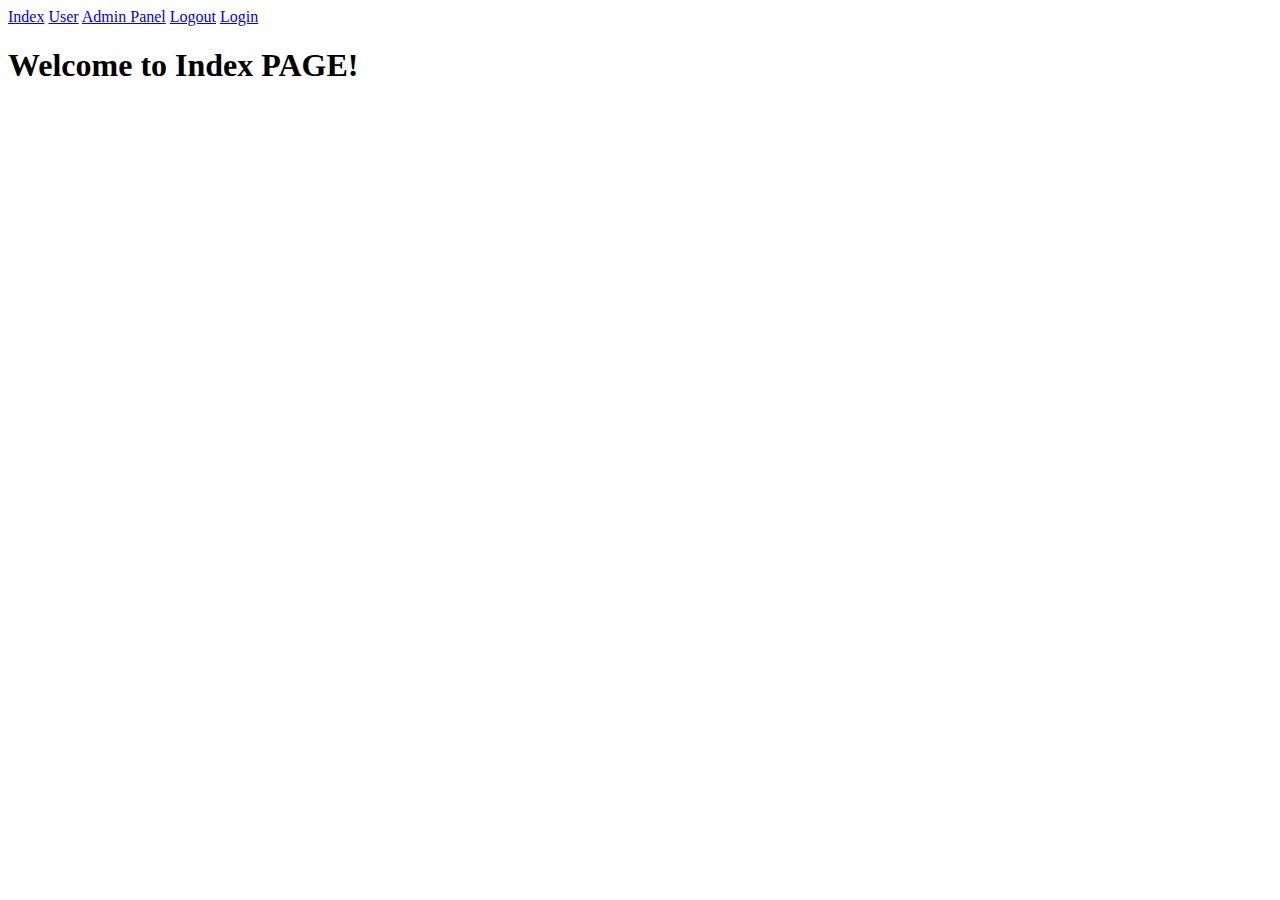
<file: src/main/resources/templates/index.html>
<!DOCTYPE html>
<html xmlns="http://www.w3.org/1999/xhtml" xmlns:th="https://www.thymeleaf.org" xmlns:sec="https://www.thymeleaf.org/thymeleaf-extras-springsecurity3">
<head>
    <title>Spring Security Example</title>
    <link rel="stylesheet" type="text/css" th:href="@{styles/style.css}">
</head>
<body>
<div class="topnav">
    <a href="/">Index</a>
    <a sec:authorize="isAuthenticated()" href="/user">User</a>
    <a sec:authorize="hasRole('ADMIN')" href="/admin">Admin Panel</a>
    <a sec:authorize="isAuthenticated()" href="/logout">Logout</a>
    <a sec:authorize="isAnonymous()" href="/login">Login</a>
</div>
<h1>Welcome to Index PAGE!</h1>


</body>
</html>
</file>
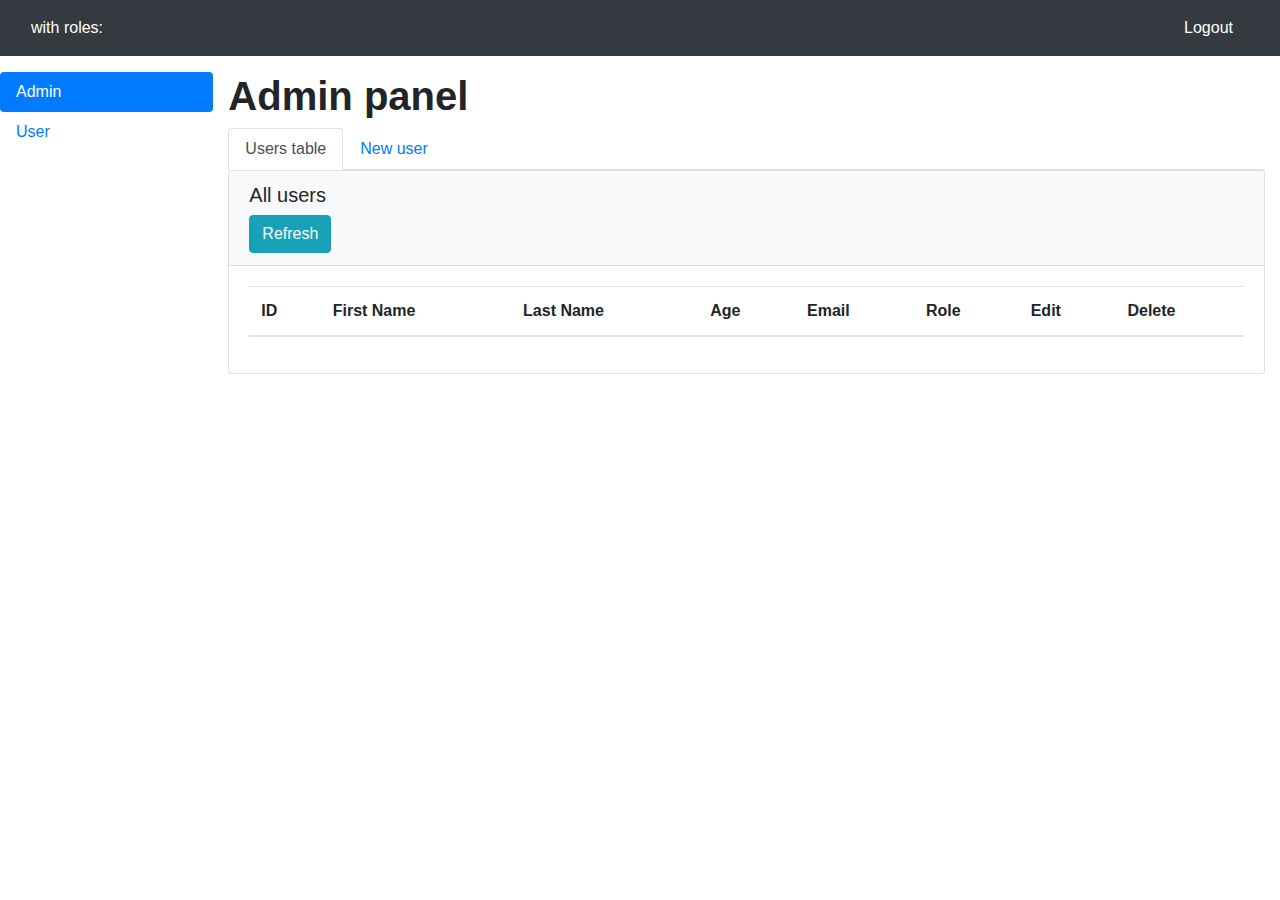
<file: src/main/resources/templates/adminPage.html>
<!doctype html>
<html lang="en" xmlns:th="http://www.thymeleaf.org">
<head>
    <!-- Required meta tags -->
    <meta charset="utf-8">
    <meta name="viewport" content="width=device-width, initial-scale=1, shrink-to-fit=no">

    <!-- Bootstrap CSS -->
    <link rel="stylesheet" href="https://stackpath.bootstrapcdn.com/bootstrap/4.3.1/css/bootstrap.min.css"
          integrity="sha384-ggOyR0iXCbMQv3Xipma34MD+dH/1fQ784/j6cY/iJTQUOhcWr7x9JvoRxT2MZw1T" crossorigin="anonymous">

    <link rel="stylesheet" type="text/css" th:href="@{styles/style.css}">

    <title>Admin panel</title>
</head>
<body>

<div class="container-fluid">
    <div class="row navbar navbar-dark bg-dark">
        <div class="col">
            <b class="text-white" id="emailNavbar"></b>
            <span class="text-white"> with roles: </span>
            <span class="text-white" id="rolesNavbar"></span>
        </div>
        <div class="col-auto">
            <a class="nav-link text-white" href="/logout">Logout</a>
        </div>
    </div>
</div>

<div class="container-fluid">
    <div class="row">
        <div class="col-2 sidebar pt-3 pl-0 pr-0">
            <nav class="nav flex-column nav-pills">
                <a class="nav-link active" href="/admin">Admin</a>
                <a class="nav-link" href="/user">User</a>
            </nav>
        </div>

        <div class="col-10 main-content pt-3 pl-0 pr-0">
            <div class="container">
                <h1><b>Admin panel</b></h1>
                <ul class="nav nav-tabs">
                    <li class="nav-item">
                        <a class="nav-link active" href="#allUsers" data-toggle="tab">Users table</a>
                    </li>
                    <li class="nav-item">
                        <a class="nav-link" href="#new" data-toggle="tab">New user</a>
                    </li>
                </ul>
                <div class="tab-content">

                    <!-- All users -->
                    <div class="tab-pane fade show active" id="allUsers">
                        <div class="card">
                            <div class="card-header bg-light font-weight-bold">
                                <h5>All users </h5>
                                <button onclick="fillUsersTable()" class="btn btn-info">Refresh</button>
                            </div>
                            <div class="card-body">
                                <table class="table table-striped" id="usersTable">
                                    <thead>
                                    <tr>
                                        <th scope="col">ID</th>
                                        <th scope="col">First Name</th>
                                        <th scope="col">Last Name</th>
                                        <th scope="col">Age</th>
                                        <th scope="col">Email</th>
                                        <th scope="col">Role</th>
                                        <th scope="col">Edit</th>
                                        <th scope="col">Delete</th>
                                    </tr>
                                    </thead>
                                    <tbody>
                                    </tbody>
                                </table>
                            </div>
                        </div>
                    </div>

                    <div class="tab-pane fade" id="new">
                        <div class="card">
                            <div class="card-header bg-light font-weight-bold">
                                <h5>Add new user</h5>
                            </div>
                            <div class="card-body">
                                <form>
                                    <div class="form-group" id="addUserForm">
                                        <label for="newFirstName" class="col-form-label">First name</label>
                                        <input type="text" class="form-control" id="newFirstName" name="firstname"
                                               placeholder="First name" required  maxlength="30">
                                    </div>
                                    <div class="form-group">
                                        <label for="newLastName" class="col-form-label">Last name</label>
                                        <input type="text" class="form-control" id="newLastName" name="lastname"
                                               placeholder="Last name" required  maxlength="30">
                                    </div>
                                    <div class="form-group">
                                        <label for="newAge" class="col-form-label">Age</label>
                                        <input type="number" class="form-control" id="newAge" name="age" min="0"
                                               max="120" placeholder="age" required>
                                    </div>
                                    <div class="form-group">
                                        <label for="newEmail" class="col-form-label">Email</label>
                                        <input type="text" class="form-control" id="newEmail" name="email"
                                               placeholder="email" required>
                                    </div>
                                    <div class="form-group">
                                        <label for="newPassword" class="col-form-label">Password</label>
                                        <input type="password" class="form-control" id="newPassword" name="password"
                                               placeholder="password" required>
                                    </div>
                                    <div class="form-group">
                                        <label for="newRoles" class="col-form-label">Roles</label>
                                        <select class="form-control" name="roles" id="newRoles" size="2" multiple>
                                        </select>
                                    </div>
                                    <button type="button" class="btn btn-success" id="addUserButton">Add new user</button>
                                </form>
                            </div>
                        </div>
                    </div>
                </div>
            </div>
        </div>
    </div>
</div>

<!-- Modal Edit -->
<div class="modal fade" id='editModal' tabindex="-1" role="dialog"
     aria-labelledby="editModalLabel" aria-hidden="true">
    <div class="modal-dialog" role="document">
        <div class="modal-content">
            <div class="modal-header">
                <h5 class="modal-title" id="editModalLabel">Edit user</h5>
                <button type="button" class="close" data-dismiss="modal" aria-label="Close">
                    <span aria-hidden="true">&times;</span>
                </button>
            </div>
            <form>
                <div class="modal-body">
                    <div class="form-group">
                        <label for="idEdit" class="col-form-label">ID</label>
                        <input type="text" class="form-control" id="idEdit" name="id" readonly="readonly">
                    </div>
                    <div class="form-group">
                        <label for="firstNameEdit" class="col-form-label">First name</label>
                        <input type="text" class="form-control" id="firstNameEdit" name="firstname" required minlength="2" maxlength="30">
                    </div>
                    <div class="form-group">
                        <label for="lastNameEdit" class="col-form-label">Last name</label>
                        <input type="text" class="form-control" id="lastNameEdit" name="lastname" required minlength="2" maxlength="30">
                    </div>
                    <div class="form-group">
                        <label for="ageEdit" class="col-form-label">Age</label>
                        <input type="number" class="form-control" id="ageEdit" name="age" max="100" min="1" required>
                    </div>
                    <div class="form-group">
                        <label for="emailEdit" class="col-form-label">Email</label>
                        <input type="email" class="form-control" id="emailEdit" name="email" required>
                    </div>
                    <div class="form-group">
                        <label for="passwordEdit" class="col-form-label">Password</label>
                        <input type="password" class="form-control" id="passwordEdit" name="password" minlength="2" maxlength="30">
                    </div>
                    <div class="form-group">
                        <label for="rolesEdit" class="col-form-label">Roles</label>
                        <select class="form-control" name="roles" id="rolesEdit" size="2" multiple>
                        </select>
                    </div>
                </div>
                <div class="modal-footer">
                    <button type="button" class="btn btn-secondary" data-dismiss="modal">Close</button>
                    <button type="button" id="userSaveButton" class="btn btn-primary">Save changes</button>
                </div>
            </form>
        </div>
    </div>
</div>


<div class="modal fade" id="deleteModal" tabindex="-1" role="dialog"
     aria-labelledby="deleteModalLabel" aria-hidden="true">
    <div class="modal-dialog" role="document">
        <div class="modal-content">
            <div class="modal-header">
                <h5 class="modal-title" id="deleteModalLabel">Delete user</h5>
                <button type="button" class="close" data-dismiss="modal" aria-label="Close">
                    <span aria-hidden="true">&times;</span>
                </button>
            </div>
            <form>
                <div class="modal-body">
                    <div class="form-group">
                        <label for="idDelete" class="col-form-label">ID</label>
                        <input th:name="id" type="text" class="form-control" id="idDelete" readonly="readonly">
                    </div>
                    <div class="form-group">
                        <label for="firstNameDelete" class="col-form-label">First name</label>
                        <input type="text" class="form-control" id="firstNameDelete" readonly="readonly">
                    </div>
                    <div class="form-group">
                        <label for="lastNameDelete" class="col-form-label">Last name</label>
                        <input type="text" class="form-control" id="lastNameDelete" readonly="readonly">
                    </div>
                    <div class="form-group">
                        <label for="ageDelete" class="col-form-label">Age</label>
                        <input type="number" class="form-control" id="ageDelete" readonly="readonly">
                    </div>
                    <div class="form-group">
                        <label for="emailDelete" class="col-form-label">Email</label>
                        <input type="email" class="form-control" id="emailDelete" readonly="readonly">
                    </div>
                    <div class="form-group">
                        <label for="rolesDelete" class="col-form-label">Roles</label>
                        <select class="form-control" name="roles" id="rolesDelete" size="2" multiple readonly="readonly">
                        </select>
                    </div>
                </div>
                <div class="modal-footer">
                    <button type="button" class="btn btn-secondary" data-dismiss="modal">Close</button>
                    <button type="button" id="userDeleteButton" class="btn btn-danger">Delete</button>
                </div>
            </form>
        </div>
    </div>
</div>

<script src="https://code.jquery.com/jquery-3.3.1.slim.min.js" integrity="sha384-q8i/X+965DzO0rT7abK41JStQIAqVgRVzpbzo5smXKp4YfRvH+8abtTE1Pi6jizo" crossorigin="anonymous"></script>
<script src="https://cdnjs.cloudflare.com/ajax/libs/popper.js/1.14.7/umd/popper.min.js" integrity="sha384-UO2eT0CpHqdSJQ6hJty5KVphtPhzWj9WO1clHTMGa3JDZwrnQq4sF86dIHNDz0W1" crossorigin="anonymous"></script>
<script src="https://stackpath.bootstrapcdn.com/bootstrap/4.3.1/js/bootstrap.min.js" integrity="sha384-JjSmVgyd0p3pXB1rRibZUAYoIIy6OrQ6VrjIEaFf/nJGzIxFDsf4x0xIM+B07jRM" crossorigin="anonymous"></script>

<script th:src="@{js/app.js}"></script>
</body>
</html>
</file>
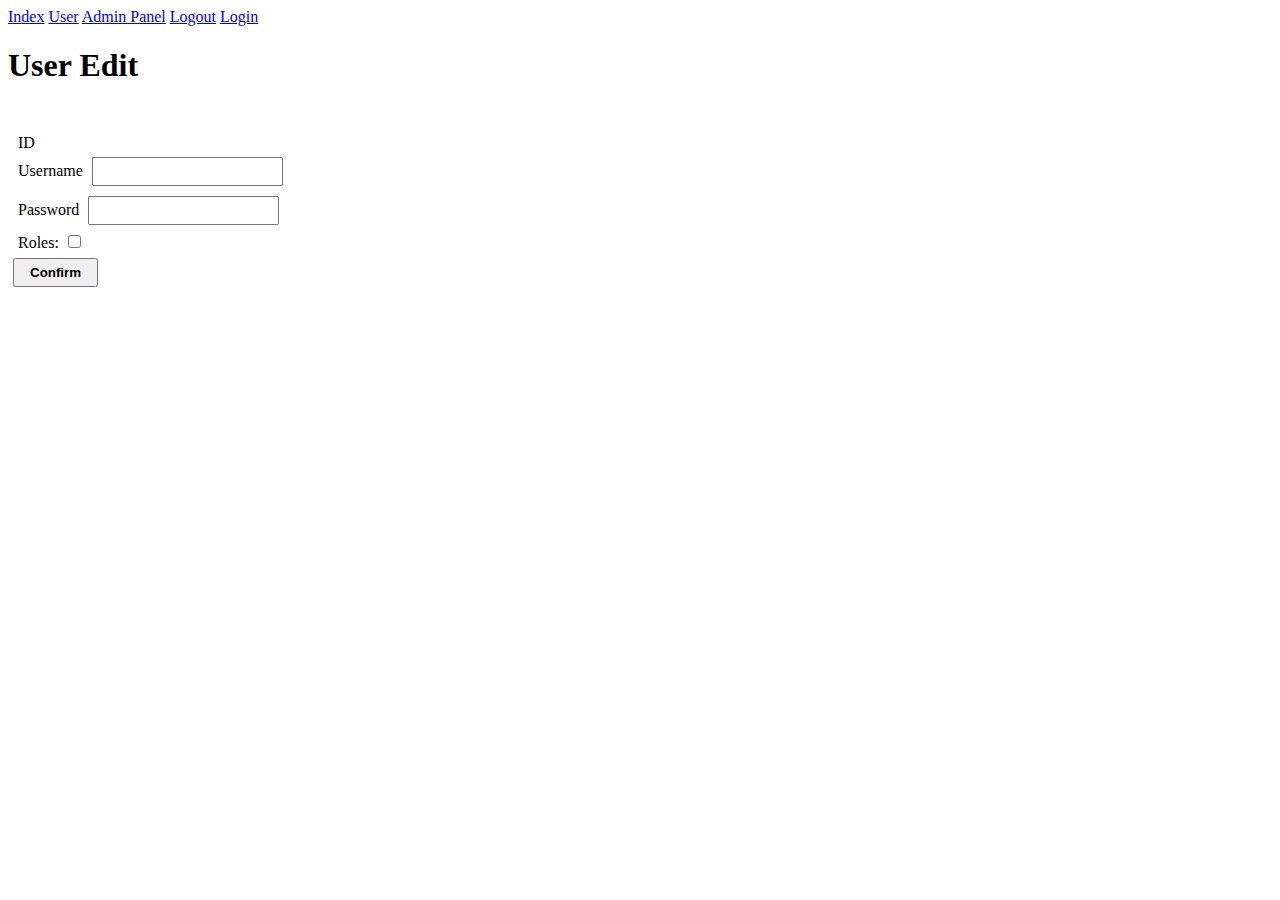
<file: src/main/resources/templates/user-edit.html>
<!DOCTYPE html>
<html lang="en" xmlns="http://www.w3.org/1999/xhtml" xmlns:th="http://www.thymeleaf.org" xmlns:sec="https://www.thymeleaf.org/thymeleaf-extras-springsecurity3">
<head>
    <meta charset="UTF-8">
    <title>User Edit</title>
    <link rel="stylesheet" type="text/css" th:href="@{/styles/style.css}">
    <style>form * {
        margin: 5px;
        padding: 5px;
    }</style>
</head>
<body>
<div class="topnav">
    <a href="/">Index</a>
    <a sec:authorize="isAuthenticated()" href="/user">User</a>
    <a sec:authorize="hasRole('ADMIN')" href="/admin">Admin Panel</a>
    <a sec:authorize="isAuthenticated()" href="/logout">Logout</a>
    <a sec:authorize="isAnonymous()" href="/login">Login</a>
</div>
<h1>User Edit</h1>
<br>
<div style="margin-top: 10px">
    <form th:action="@{/admin/edit/submit}" method="post">
        <span>ID&emsp; &emsp;</span>
        <span th:text="${user.id}"></span>
        <br>
        <input type="hidden" th:name="id" th:value="${user.id}">
        <label> Username
            <input th:name="username" th:value="${user.username}">
        </label>
        <br>
        <label> Password
            <input th:name="password" type="password">
        </label>
        <br>
        <label>Roles:
            <input type="checkbox" name="roles"
                   th:each="role : ${allRoles}"
                   th:text="${role.name}"
                   th:value="${role.id}"
                   th:checked="${user.getRoles().contains(role)}"
            />
        </label>
        <br>
        <button type="submit"><b>Confirm</b></button>
    </form>
</div>
</body>
</html>
</file>
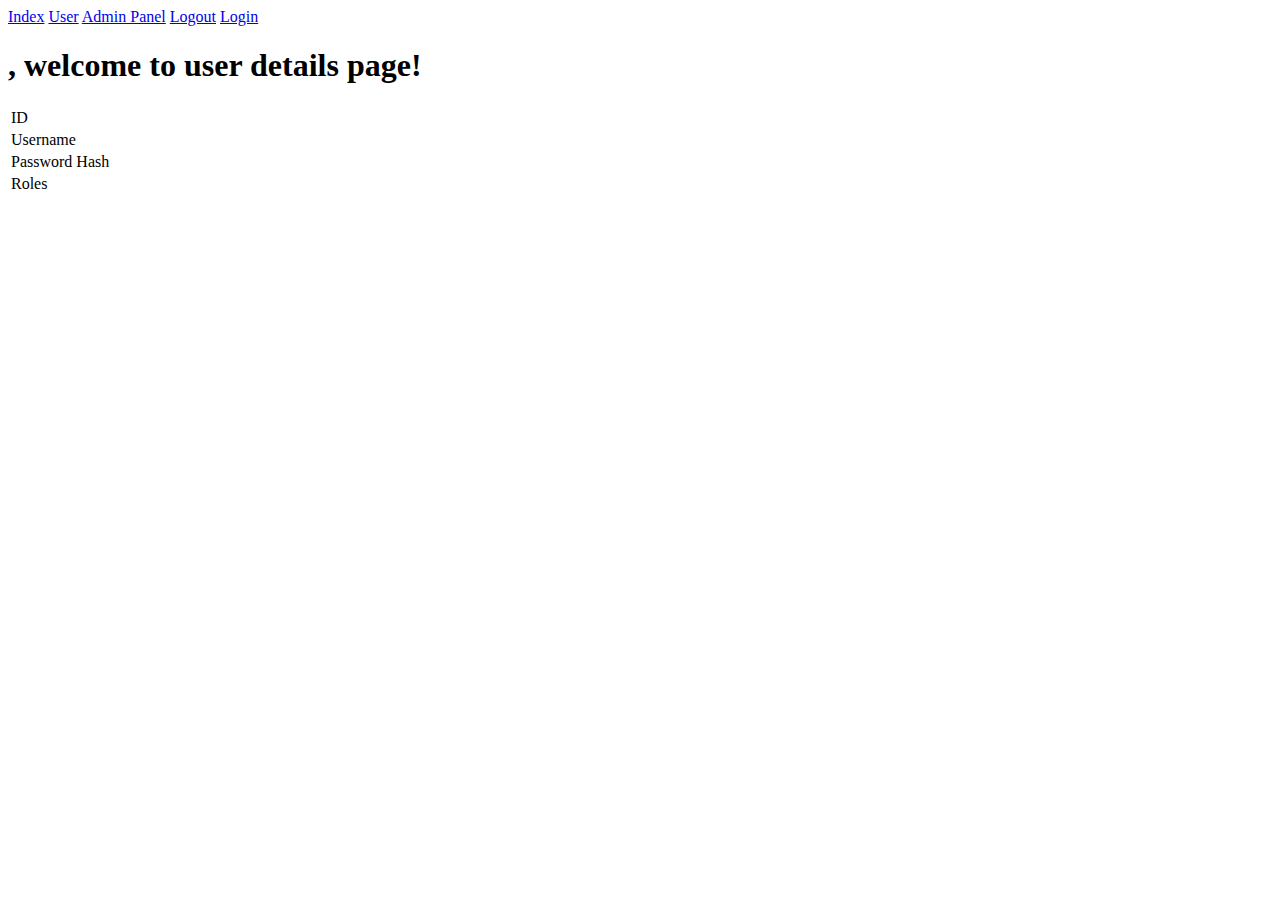
<file: src/main/resources/templates/user.html>
<!DOCTYPE html>
<html xmlns="http://www.w3.org/1999/xhtml" xmlns:th="https://www.thymeleaf.org" xmlns:sec="https://www.thymeleaf.org/thymeleaf-extras-springsecurity5">
<head>
    <title>User Page</title>
    <link rel="stylesheet" type="text/css" th:href="@{styles/style.css}">
</head>
<body>
<div class="topnav">
    <a href="/">Index</a>
    <a sec:authorize="isAuthenticated()" href="/user">User</a>
    <a sec:authorize="hasRole('ADMIN')" href="/admin">Admin Panel</a>
    <a sec:authorize="isAuthenticated()" href="/logout">Logout</a>
    <a sec:authorize="isAnonymous()" href="/login">Login</a>
</div>
<h1><span th:text="${user.getUsername()}"/>, welcome to user details page!</h1>
<table>
    <tr>
        <td>ID</td>
        <td><span th:text="${user.id}"></span></td>
    </tr>
    <tr>
        <td>Username</td>
        <td><span th:text="${user.username}"></span></td>
    </tr>
    <tr>
        <td>Password Hash</td>
        <td><span th:text="${user.password}"></span></td>
    </tr>
    <tr>
        <td>Roles</td>
        <td><span th:each="role : ${user.getRoles()}"><span th:text="${role.getName()}"></span><br></span></td>
    </tr>
</table>
</body>
</html>
</file>
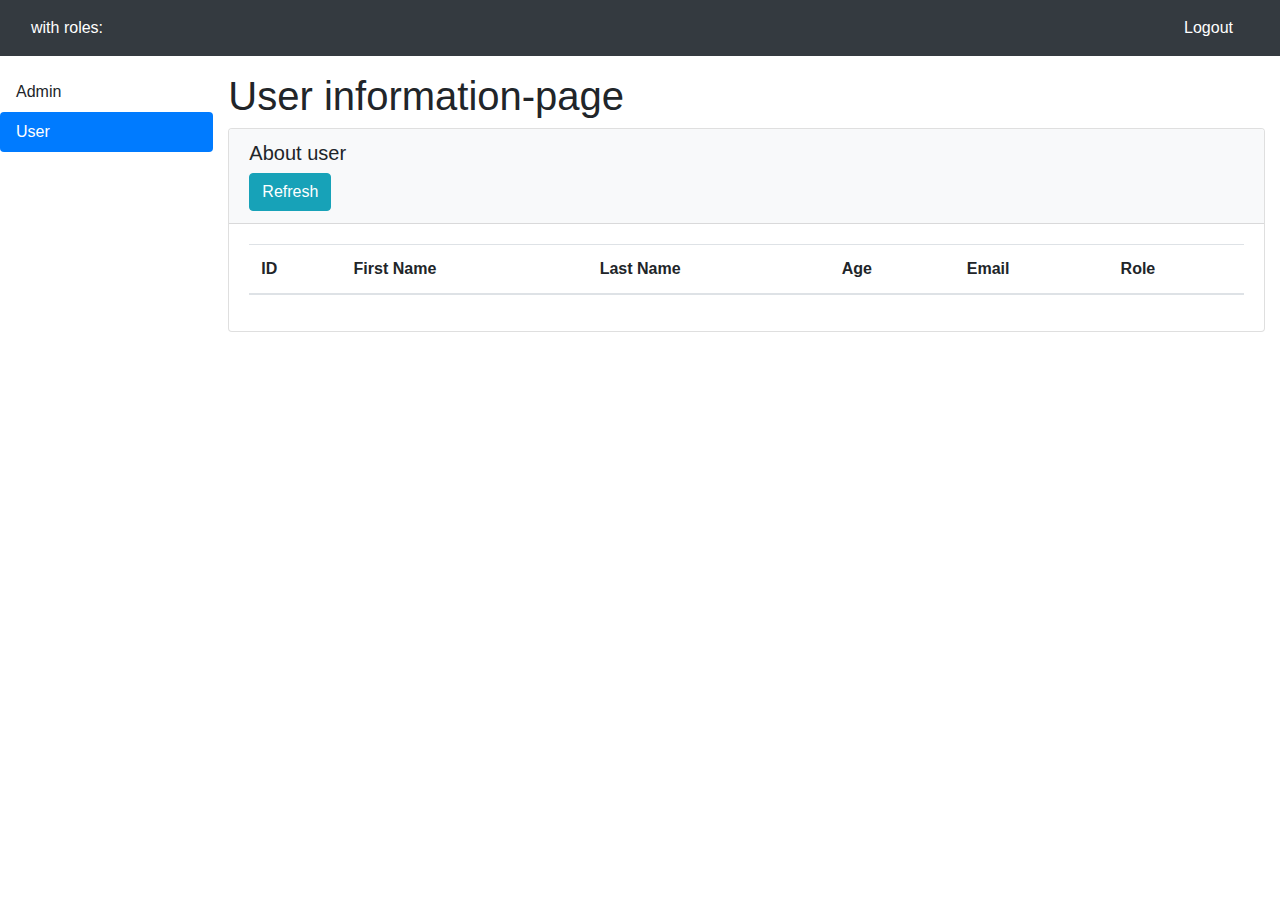
<file: src/main/resources/templates/userPage.html>
<!doctype html>
<html xmlns:th="http://www.thymeleaf.org"
      xmlns:sec="http://www.thymeleaf.org/extras/spring-security"
      lang="en">
<head>
    <!-- Required meta tags -->
    <meta charset="utf-8">
    <meta name="viewport" content="width=device-width, initial-scale=1, shrink-to-fit=no">

    <!-- Bootstrap CSS -->
    <link rel="stylesheet" href="https://stackpath.bootstrapcdn.com/bootstrap/4.3.1/css/bootstrap.min.css"
          integrity="sha384-ggOyR0iXCbMQv3Xipma34MD+dH/1fQ784/j6cY/iJTQUOhcWr7x9JvoRxT2MZw1T" crossorigin="anonymous">
    <link rel="stylesheet" type="text/css" th:href="@{styles/style.css}">

    <title>About user</title>
</head>
<body>

<!-- Header -->
<div class="container-fluid">
    <div class="row navbar navbar-dark bg-dark">
        <div class="col">
            <b class="text-white" id="emailNavbar"></b>
            <span class="text-white"> with roles: </span>
            <span class="text-white" id="rolesNavbar"></span>
        </div>
        <div class="col-auto">
            <a class="nav-link text-white" href="/logout">Logout</a>
        </div>
    </div>
</div>

<div class="container-fluid">
    <div class="row">
        <div class="col-2 sidebar pt-3 pl-0 pr-0">
            <nav class="nav flex-column nav-pills">
                <a class="nav-link" th:href="@{/admin}" sec:authorize="hasRole('ADMIN')">Admin</a>
                <a class="nav-link active" th:href="@{/user}" sec:authorize="isAuthenticated()">User</a>
            </nav>
        </div>
        <div class="col-10 main-content pt-3 pl-0 pr-0">
            <div class="container">
                <h1>User information-page</h1>
                <div class="card">
                    <div class="card-header bg-light font-weight-bold">
                        <h5>About user</h5>
                        <button onclick="fillPage()" class="btn btn-info">Refresh</button>
                    </div>
                    <div class="card-body">
                        <table id="usersTable" class="table table-striped">
                            <thead>
                            <tr>
                                <th scope="col">ID</th>
                                <th scope="col">First Name</th>
                                <th scope="col">Last Name</th>
                                <th scope="col">Age</th>
                                <th scope="col">Email</th>
                                <th scope="col">Role</th>
                            </tr>
                            </thead>
                            <tbody>
                            </tbody>
                        </table>
                    </div>
                </div>
            </div>
        </div>
    </div>
</div>

<!-- Bootstrap JS -->
<script src="https://code.jquery.com/jquery-3.3.1.slim.min.js"
        integrity="sha384-q8i/X+965DzO0rT7abK41JStQIAqVgRVzpbzo5smXKp4YfRvH+8abtTE1Pi6jizo"
        crossorigin="anonymous"></script>
<script src="https://cdnjs.cloudflare.com/ajax/libs/popper.js/1.14.7/umd/popper.min.js"
        integrity="sha384-UO2eT0CpHqdSJQ6hJty5KVphtPhzWj9WO1clHTMGa3JDzwrnQq4sF86dIHNDz0W1"
        crossorigin="anonymous"></script>
<script src="https://stackpath.bootstrapcdn.com/bootstrap/4.3.1/js/bootstrap.min.js"
        integrity="sha384-JjSmVgyd0p3pXB1rRibZUAYoIIy6OrQ6VrjIEaFf/nJGzIxFDsf4x0xIM+B07jRM"
        crossorigin="anonymous"></script>

<script th:src="@{js/user.js}"></script>
</body>
</html>
</file>
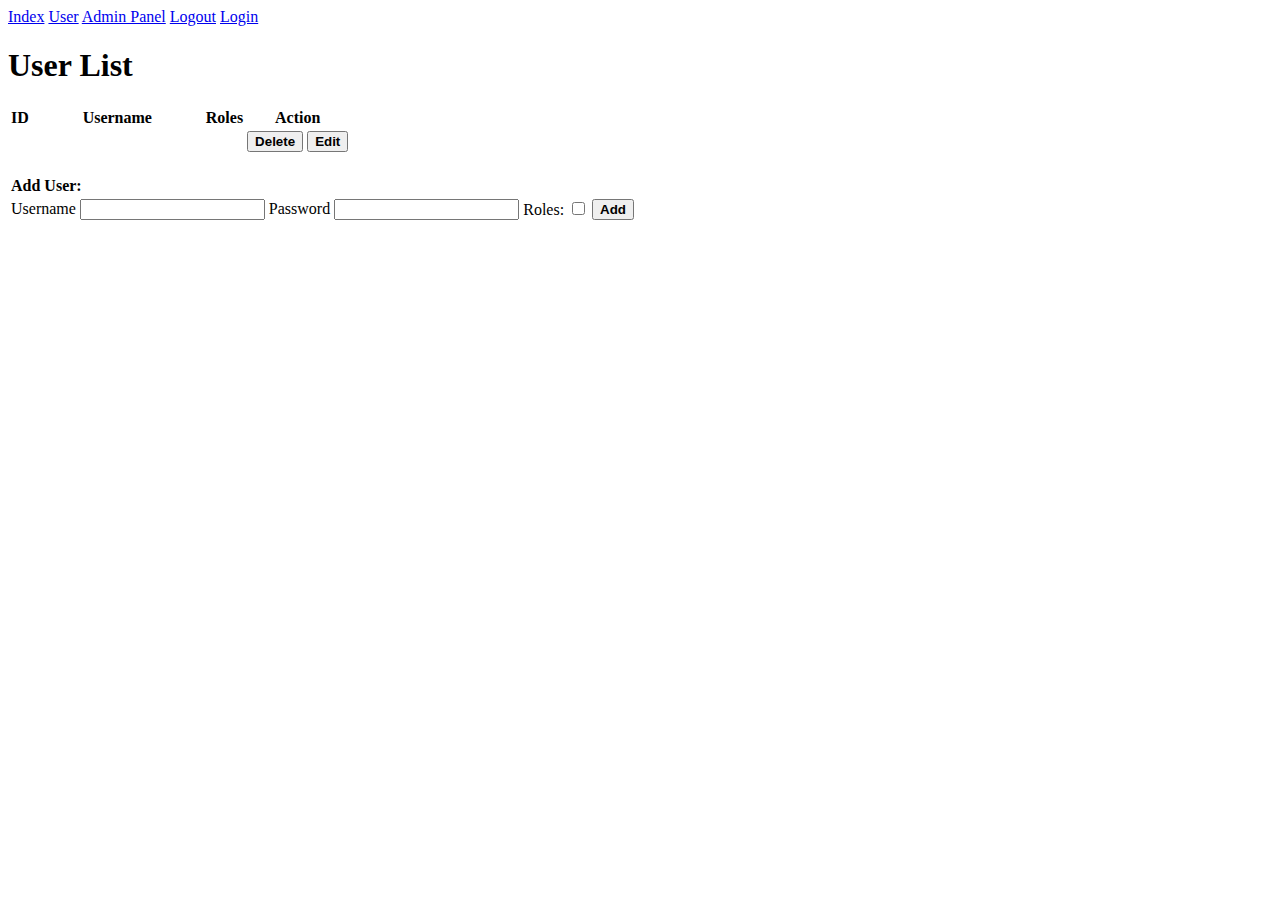
<file: src/main/resources/templates/users.html>
<!DOCTYPE html>
<html lang="en" xmlns="http://www.w3.org/1999/xhtml" xmlns:th="http://www.thymeleaf.org" xmlns:sec="https://www.thymeleaf.org/thymeleaf-extras-springsecurity3">
<head>
    <meta charset="UTF-8">
    <title>User List</title>
    <link rel="stylesheet" type="text/css" th:href="@{styles/style.css}">
</head>
<body>
<div class="topnav">
    <a href="/">Index</a>
    <a sec:authorize="isAuthenticated()" href="/user">User</a>
    <a sec:authorize="hasRole('ADMIN')" href="/admin">Admin Panel</a>
    <a sec:authorize="isAuthenticated()" href="/logout">Logout</a>
    <a sec:authorize="isAnonymous()" href="/login">Login</a>
</div>
<h1>User List</h1>
<div>
    <table>
        <tr>
            <th>ID</th>
            <th style="width: 169px">Username</th>
            <th>Roles</th>
            <th colspan="2">Action</th>
        </tr>
        <tr th:each="user : ${userList}">
            <td th:text="${user.id}"></td>
            <td th:text="${user.username}"></td>
            <td>
                <span th:each="role : ${user.getRoles()}">
                    <span th:text="${role.getName()}"></span>
                    <br>
                </span>
            </td>
            <td>
                <form th:action="@{/admin/delete}" method="get">
                    <button type="submit" th:value="${user.id}" th:name="id"><b>Delete</b></button>
                </form>
            </td>
            <td>
                <form th:action="@{/admin/edit}" method="get">
                    <button type="submit" th:value="${user.id}" th:name="id"><b>Edit</b></button>
                </form>
            </td>
        </tr>
    </table>

    <form th:action="@{/admin/add}" method="post">
        <table>
            <tr>
                <td colspan="5" style="border: none; padding-top: 20px">
                    <b>Add User:</b>
                </td>
            </tr>
            <tr>
                <td><label> Username
                    <input th:name="username">
                </label></td>
                <td><label> Password
                    <input type="password" th:name="password">
                </label></td>
                <td>
                    <label>Roles:
                        <input type="checkbox" name="roles"
                               th:each="role : ${allRoles}"
                               th:text="${role.name}"
                               th:value="${role.id}"
                        />
                    </label>
                </td>
                <td>
                    <button type="submit"><b>Add</b></button>
                </td>
            </tr>
        </table>
    </form>
</div>
</body>
</html>
</file>
